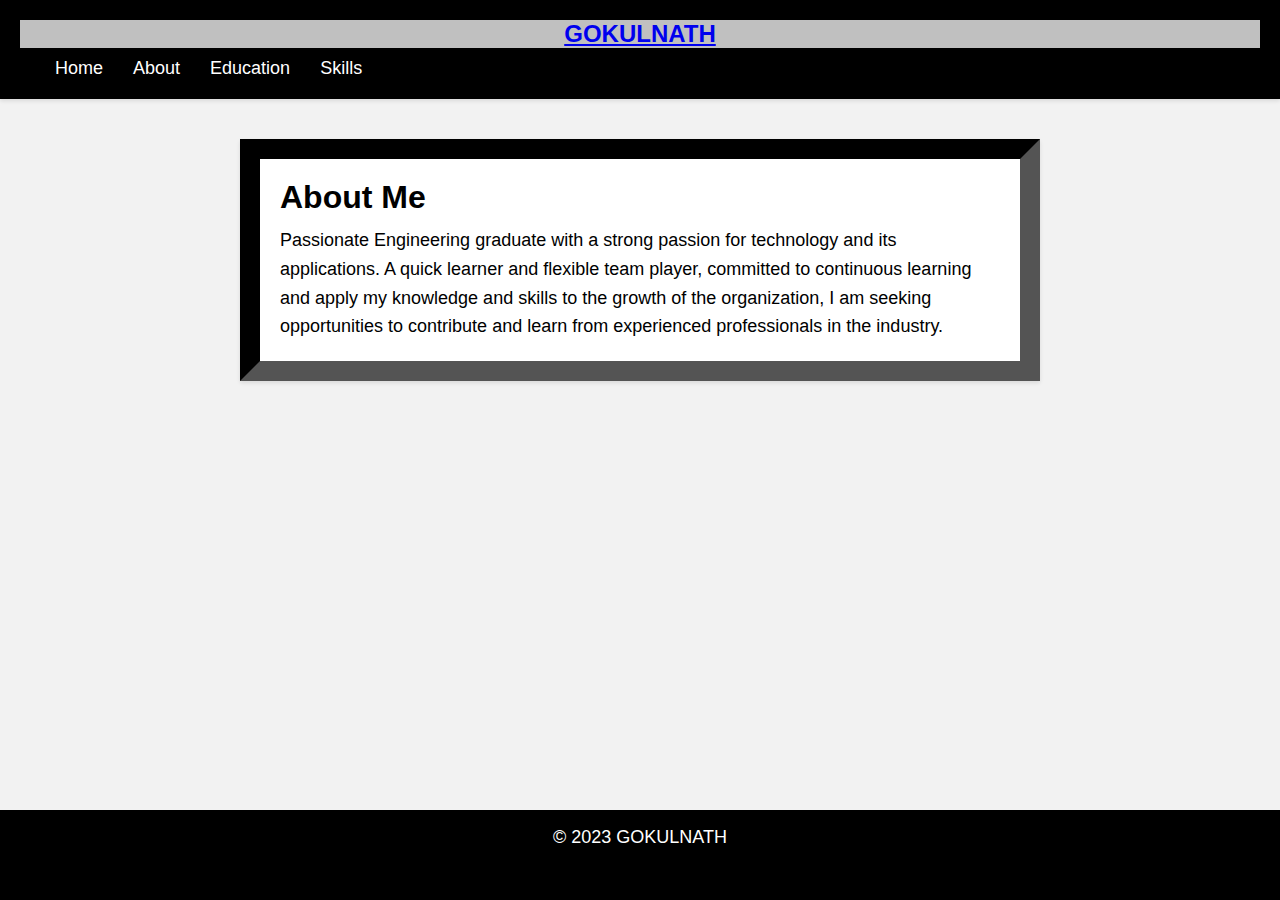
<file: about.html>
<!DOCTYPE html>
<html lang="en">
<head>
    <meta charset="UTF-8">
    <meta name="viewport" content="width=device-width, initial-scale=1.0">
    <link rel="stylesheet" href="style.css">
    <title>About</title>
</head>
<body>
    <header>
        <nav>
            <div class="logo"><a href="home.html">GOKULNATH</a></div>
            <ul class="nav-links">
                <li><a href="index.html">Home</a></li>
                <li><a href="about.html">About</a></li>
                <li><a href="education.html">Education</a></li>
                <li><a href="skills.html">Skills</a></li>
            </ul>
        </nav>
    </header>
    <section class="about">
        <h1>About Me</h1>
        <p>Passionate Engineering graduate with a strong passion for technology and its applications. A quick learner and flexible team player, committed to continuous learning and apply my knowledge and skills to the growth of the organization, I am seeking opportunities to contribute and learn from experienced professionals in the industry.</p>
    </section>
    <footer id="foot">
        <p>&copy; 2023 GOKULNATH</p>
    </footer>
</body>
</html>
</file>
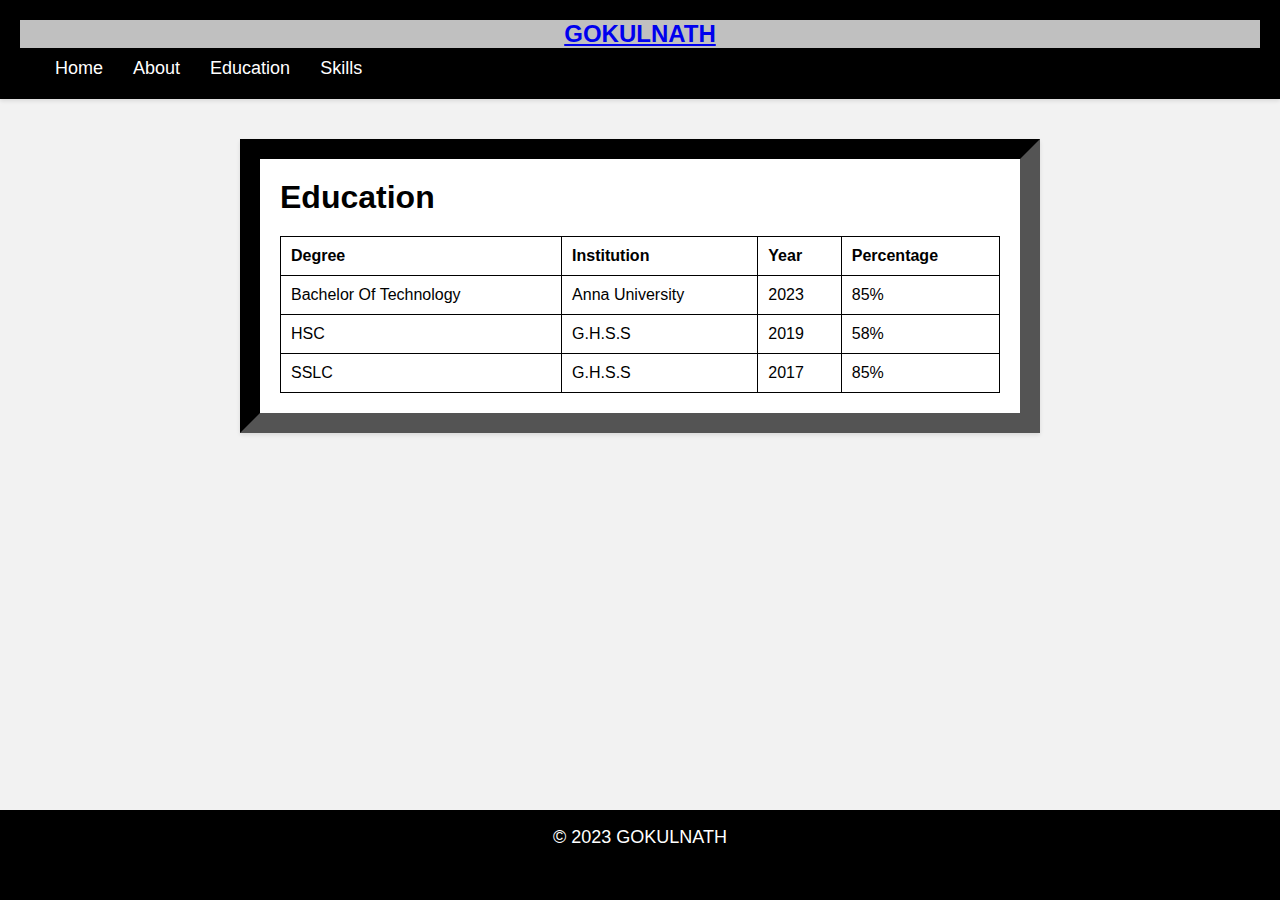
<file: education.html>
<!DOCTYPE html>
<html lang="en">
<head>
    <meta charset="UTF-8">
    <meta name="viewport" content="width=device-width, initial-scale=1.0">
    <link rel="stylesheet" href="style.css">
    <title>Education</title>
</head>
<body>
    <header>
        <nav>
            <div class="logo"><a href="home.html">GOKULNATH</a></div>
            <ul class="nav-links">
                <li><a href="index.html">Home</a></li>
                <li><a href="about.html">About</a></li>
                <li><a href="education.html">Education</a></li>
                <li><a href="skills.html">Skills</a></li>
            </ul>
        </nav>
    </header>
    <section class="education">
        <h1>Education</h1>
        <table>
            <tr>
                <th>Degree</th>
                <th>Institution</th>
                <th>Year</th>
                <th>Percentage</th>
            </tr>
            <tr>
                <td>Bachelor Of Technology</td>
                <td>Anna University</td>
                <td>2023</td>
                <td>85%</td>
            </tr>
            <tr>
                <td>HSC</td>
                <td>G.H.S.S</td>
                <td>2019</td>
                <td>58%</td>
            </tr>
            <tr>
                <td>SSLC</td>
                <td>G.H.S.S</td>
                <td>2017</td>
                <td>85%</td>
            </tr>
    </section>
    <footer id="foot">
        <p>&copy; 2023 GOKULNATH</p>
    </footer>
</body>
</html>
</file>
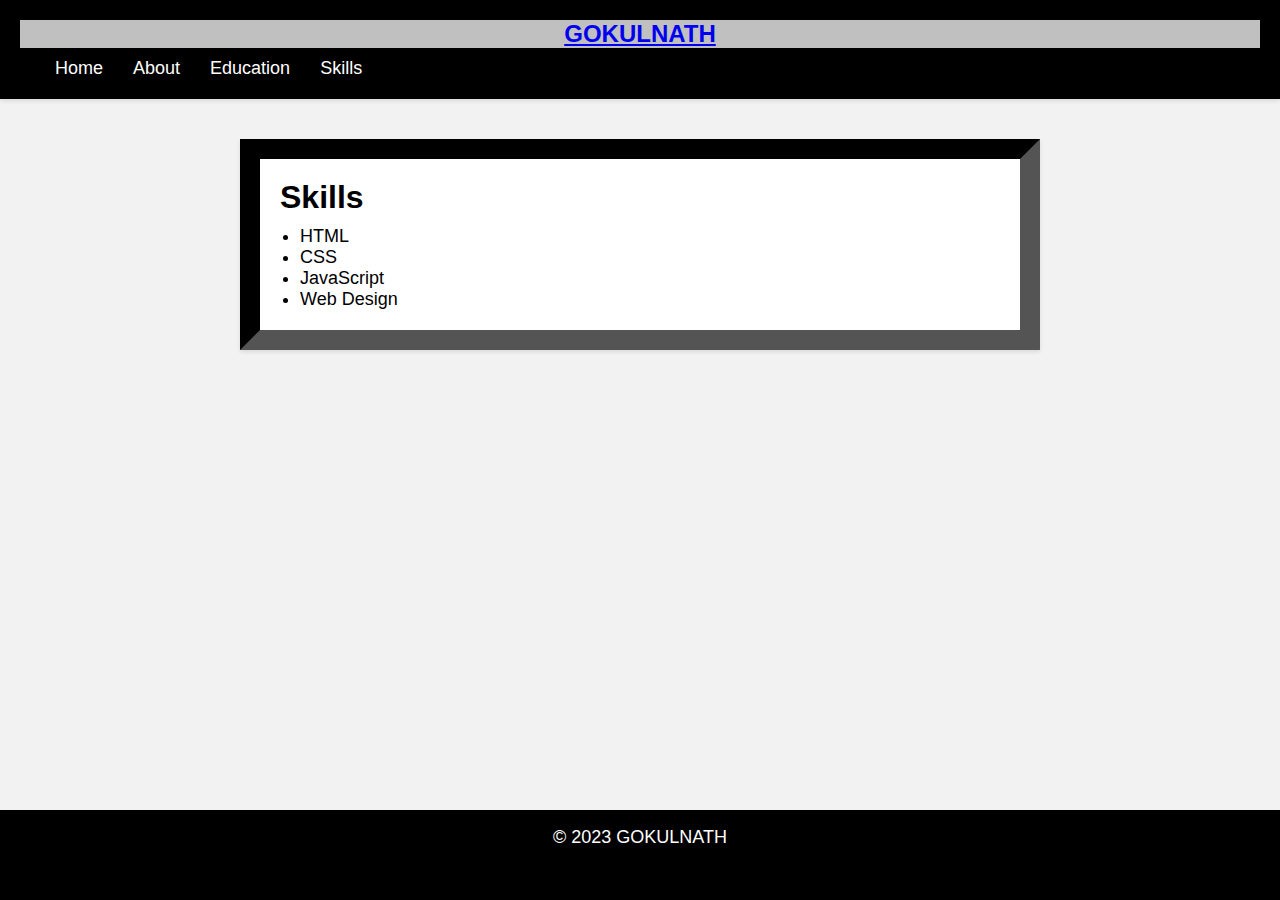
<file: skills.html>
<!DOCTYPE html>
<html lang="en">
<head>
    <meta charset="UTF-8">
    <meta name="viewport" content="width=device-width, initial-scale=1.0">
    <link rel="stylesheet" href="style.css">
    <title>Skills</title>
</head>
<body>
    <header>
        <nav>
            <div class="logo"><a href="home.html">GOKULNATH</a></div>
            <ul class="nav-links">
                <li><a href="index.html">Home</a></li>
                <li><a href="about.html">About</a></li>
                <li><a href="education.html">Education</a></li>
                <li><a href="skills.html">Skills</a></li>
            </ul>
        </nav>
    </header>
    <section class="skills">
        <h1>Skills</h1>
        <ul>
            <li>HTML</li>
            <li>CSS</li>
            <li>JavaScript</li>
            <li>Web Design</li>
        </ul>
    </section>
    <footer id="foot">
        <p>&copy; 2023 GOKULNATH</p>
    </footer>
</body>
</html>
</file>
<file: style.css>
* {
    margin: 0;
    padding: 0;
    box-sizing: border-box;
}


body {
    font-family: Arial, sans-serif;
    background-color: #f2f2f2;
    color: black;
    
    
}


header {
    background-color: black;
    box-shadow: 0 2px 4px rgba(0, 0, 0, 0.1);
    padding: 20px;
    
}

.logo {
    font-size: 24px;
    font-weight: bold;
    text-align: center;
    background-color: silver;
    color: #ff9900;
    
    
}

.nav-links {
    list-style: none;
    display: flex;
    align-items: center;
    margin-top: 10px;
   
}

.nav-links li {
    margin: 0 15px;
}

.nav-links a {
    text-decoration: none;
    color: white;
    transition: color 0.3s ease;
}

.nav-links a:hover {
    color: #ff9900;
}


section {
    max-width: 800px;
    margin: 40px auto;
    padding: 20px;
    background-color: #fff;
    box-shadow: 0 2px 4px rgba(0, 0, 0, 0.1);
    box-shadow: #ff9900;
    border: 20px inset black;
    
    
    
}

h1 {
    font-size: 32px;
    margin-bottom: 10px;
}

p {
    font-size: 18px;
    line-height: 1.6;
    
}

ul {
    list-style: disc;
    padding-left: 20px;
    color: black;
    font-size: 18px;
   
}

#foot {
  position: fixed;
  left: 0;
  bottom: 0;
  height: 10%;
  width: 100%;
  background-color: black;
  color: white;
  text-align: center;
  padding: 1%;

 }


.profile-picture img {
    max-width: 100%;
    border-radius: 50%;
    box-shadow: 0 4px 8px rgba(0, 0, 0, 0.1);
    margin-bottom: 20px;
    height: 100px;
}

.education table {
    width: 100%;
    border-collapse: collapse;
    margin-top: 20px;
    border-color: white;
}

.education th, .education td {
    padding: 10px;
    border: 1px solid black;
}

.education th {
    background-color: white;
    font-weight: bold;
    text-align: left;
}
</file>
